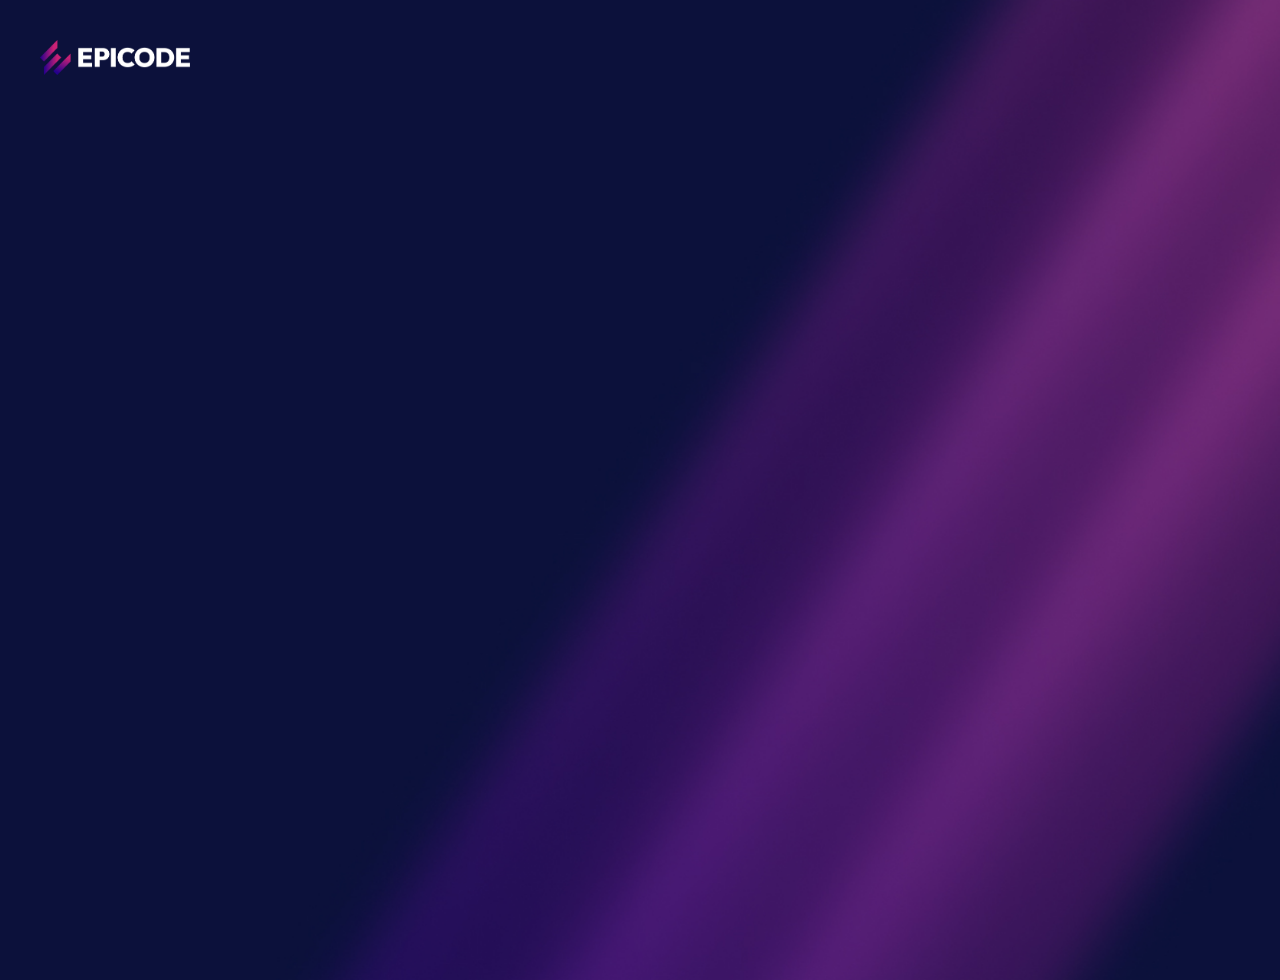
<file: bench-epic/Feedback-Page/index.feedback.html>
<!DOCTYPE html>
<html lang="it">

<head>
    <meta charset="UTF-8">
    <meta name="viewport" content="width=device-width, initial-scale=1.0">
    <link rel="stylesheet" href="css/reset.css">
    <link rel="stylesheet" href="css/style-feedback.css">
    <title>Document</title>
</head>

<body>

    <div id="containerBenchmark">
        <div class="logoBenchmark">
            <img src="../assets/img/epicode_logo.png" alt="logo">
        </div>
        
     <template id="template-feedbackpage">
        <div id="text-align-center">
            <div class="pBigger">
                <p class=" bold">Tell us how it's going</p>
            </div>
            <div class="margin-first-paragraf">
                <p>From 0 to 10, how likely are you to recommend EPICODE to a firend or a colleague?</p>
            </div>
            <div id="stars">
                <svg width="47" height="46" viewBox="0 0 47 46" fill="none" xmlns="http://www.w3.org/2000/svg">
                    <path
                        d="M22.2044 1.55551C22.6143 0.569963 24.0104 0.569964 24.4203 1.55552L29.9874 14.9402C30.1602 15.3557 30.5509 15.6396 30.9994 15.6756L45.4494 16.834C46.5134 16.9193 46.9448 18.2471 46.1341 18.9415L35.1248 28.3722C34.7831 28.6649 34.6338 29.1242 34.7382 29.5619L38.1018 43.6626C38.3494 44.7009 37.2199 45.5215 36.309 44.9651L23.9379 37.4089C23.5538 37.1743 23.0709 37.1743 22.6868 37.4089L10.3157 44.9651C9.40478 45.5215 8.27528 44.7009 8.52295 43.6626L11.8865 29.5619C11.9909 29.1242 11.8416 28.6649 11.4999 28.3722L0.490575 18.9415C-0.320069 18.2471 0.111362 16.9193 1.17535 16.834L15.6253 15.6756C16.0738 15.6396 16.4645 15.3557 16.6374 14.9402L22.2044 1.55551Z"
                        />
                </svg>
                <svg width="47" height="46" viewBox="0 0 47 46" fill="none" xmlns="http://www.w3.org/2000/svg">
                    <path
                        d="M22.2044 1.55551C22.6143 0.569963 24.0104 0.569964 24.4203 1.55552L29.9874 14.9402C30.1602 15.3557 30.5509 15.6396 30.9994 15.6756L45.4494 16.834C46.5134 16.9193 46.9448 18.2471 46.1341 18.9415L35.1248 28.3722C34.7831 28.6649 34.6338 29.1242 34.7382 29.5619L38.1018 43.6626C38.3494 44.7009 37.2199 45.5215 36.309 44.9651L23.9379 37.4089C23.5538 37.1743 23.0709 37.1743 22.6868 37.4089L10.3157 44.9651C9.40478 45.5215 8.27528 44.7009 8.52295 43.6626L11.8865 29.5619C11.9909 29.1242 11.8416 28.6649 11.4999 28.3722L0.490575 18.9415C-0.320069 18.2471 0.111362 16.9193 1.17535 16.834L15.6253 15.6756C16.0738 15.6396 16.4645 15.3557 16.6374 14.9402L22.2044 1.55551Z"
                        />
                </svg>
                <svg width="47" height="46" viewBox="0 0 47 46" fill="none" xmlns="http://www.w3.org/2000/svg">
                    <path
                        d="M22.2044 1.55551C22.6143 0.569963 24.0104 0.569964 24.4203 1.55552L29.9874 14.9402C30.1602 15.3557 30.5509 15.6396 30.9994 15.6756L45.4494 16.834C46.5134 16.9193 46.9448 18.2471 46.1341 18.9415L35.1248 28.3722C34.7831 28.6649 34.6338 29.1242 34.7382 29.5619L38.1018 43.6626C38.3494 44.7009 37.2199 45.5215 36.309 44.9651L23.9379 37.4089C23.5538 37.1743 23.0709 37.1743 22.6868 37.4089L10.3157 44.9651C9.40478 45.5215 8.27528 44.7009 8.52295 43.6626L11.8865 29.5619C11.9909 29.1242 11.8416 28.6649 11.4999 28.3722L0.490575 18.9415C-0.320069 18.2471 0.111362 16.9193 1.17535 16.834L15.6253 15.6756C16.0738 15.6396 16.4645 15.3557 16.6374 14.9402L22.2044 1.55551Z"
                         />
                </svg>
                <svg width="47" height="46" viewBox="0 0 47 46" fill="none" xmlns="http://www.w3.org/2000/svg">
                    <path
                        d="M22.2044 1.55551C22.6143 0.569963 24.0104 0.569964 24.4203 1.55552L29.9874 14.9402C30.1602 15.3557 30.5509 15.6396 30.9994 15.6756L45.4494 16.834C46.5134 16.9193 46.9448 18.2471 46.1341 18.9415L35.1248 28.3722C34.7831 28.6649 34.6338 29.1242 34.7382 29.5619L38.1018 43.6626C38.3494 44.7009 37.2199 45.5215 36.309 44.9651L23.9379 37.4089C23.5538 37.1743 23.0709 37.1743 22.6868 37.4089L10.3157 44.9651C9.40478 45.5215 8.27528 44.7009 8.52295 43.6626L11.8865 29.5619C11.9909 29.1242 11.8416 28.6649 11.4999 28.3722L0.490575 18.9415C-0.320069 18.2471 0.111362 16.9193 1.17535 16.834L15.6253 15.6756C16.0738 15.6396 16.4645 15.3557 16.6374 14.9402L22.2044 1.55551Z"
                        />
                </svg>
                <svg width="47" height="46" viewBox="0 0 47 46" fill="none" xmlns="http://www.w3.org/2000/svg">
                    <path
                        d="M22.2044 1.55551C22.6143 0.569963 24.0104 0.569964 24.4203 1.55552L29.9874 14.9402C30.1602 15.3557 30.5509 15.6396 30.9994 15.6756L45.4494 16.834C46.5134 16.9193 46.9448 18.2471 46.1341 18.9415L35.1248 28.3722C34.7831 28.6649 34.6338 29.1242 34.7382 29.5619L38.1018 43.6626C38.3494 44.7009 37.2199 45.5215 36.309 44.9651L23.9379 37.4089C23.5538 37.1743 23.0709 37.1743 22.6868 37.4089L10.3157 44.9651C9.40478 45.5215 8.27528 44.7009 8.52295 43.6626L11.8865 29.5619C11.9909 29.1242 11.8416 28.6649 11.4999 28.3722L0.490575 18.9415C-0.320069 18.2471 0.111362 16.9193 1.17535 16.834L15.6253 15.6756C16.0738 15.6396 16.4645 15.3557 16.6374 14.9402L22.2044 1.55551Z"
                       />
                </svg>
                <svg width="47" height="46" viewBox="0 0 47 46" fill="none" xmlns="http://www.w3.org/2000/svg">
                    <path
                        d="M22.2044 1.55551C22.6143 0.569963 24.0104 0.569964 24.4203 1.55552L29.9874 14.9402C30.1602 15.3557 30.5509 15.6396 30.9994 15.6756L45.4494 16.834C46.5134 16.9193 46.9448 18.2471 46.1341 18.9415L35.1248 28.3722C34.7831 28.6649 34.6338 29.1242 34.7382 29.5619L38.1018 43.6626C38.3494 44.7009 37.2199 45.5215 36.309 44.9651L23.9379 37.4089C23.5538 37.1743 23.0709 37.1743 22.6868 37.4089L10.3157 44.9651C9.40478 45.5215 8.27528 44.7009 8.52295 43.6626L11.8865 29.5619C11.9909 29.1242 11.8416 28.6649 11.4999 28.3722L0.490575 18.9415C-0.320069 18.2471 0.111362 16.9193 1.17535 16.834L15.6253 15.6756C16.0738 15.6396 16.4645 15.3557 16.6374 14.9402L22.2044 1.55551Z"
                         />
                </svg>
                <svg width="47" height="46" viewBox="0 0 47 46" fill="none" xmlns="http://www.w3.org/2000/svg">
                    <path
                        d="M22.2044 1.55551C22.6143 0.569963 24.0104 0.569964 24.4203 1.55552L29.9874 14.9402C30.1602 15.3557 30.5509 15.6396 30.9994 15.6756L45.4494 16.834C46.5134 16.9193 46.9448 18.2471 46.1341 18.9415L35.1248 28.3722C34.7831 28.6649 34.6338 29.1242 34.7382 29.5619L38.1018 43.6626C38.3494 44.7009 37.2199 45.5215 36.309 44.9651L23.9379 37.4089C23.5538 37.1743 23.0709 37.1743 22.6868 37.4089L10.3157 44.9651C9.40478 45.5215 8.27528 44.7009 8.52295 43.6626L11.8865 29.5619C11.9909 29.1242 11.8416 28.6649 11.4999 28.3722L0.490575 18.9415C-0.320069 18.2471 0.111362 16.9193 1.17535 16.834L15.6253 15.6756C16.0738 15.6396 16.4645 15.3557 16.6374 14.9402L22.2044 1.55551Z"
                       />
                </svg>
                <svg width="47" height="46" viewBox="0 0 47 46" fill="none" xmlns="http://www.w3.org/2000/svg">
                    <path
                        d="M22.2044 1.55551C22.6143 0.569963 24.0104 0.569964 24.4203 1.55552L29.9874 14.9402C30.1602 15.3557 30.5509 15.6396 30.9994 15.6756L45.4494 16.834C46.5134 16.9193 46.9448 18.2471 46.1341 18.9415L35.1248 28.3722C34.7831 28.6649 34.6338 29.1242 34.7382 29.5619L38.1018 43.6626C38.3494 44.7009 37.2199 45.5215 36.309 44.9651L23.9379 37.4089C23.5538 37.1743 23.0709 37.1743 22.6868 37.4089L10.3157 44.9651C9.40478 45.5215 8.27528 44.7009 8.52295 43.6626L11.8865 29.5619C11.9909 29.1242 11.8416 28.6649 11.4999 28.3722L0.490575 18.9415C-0.320069 18.2471 0.111362 16.9193 1.17535 16.834L15.6253 15.6756C16.0738 15.6396 16.4645 15.3557 16.6374 14.9402L22.2044 1.55551Z"
                       />
                </svg>
                <svg width="47" height="46" viewBox="0 0 47 46" fill="none" xmlns="http://www.w3.org/2000/svg">
                    <path
                        d="M22.2044 1.55551C22.6143 0.569963 24.0104 0.569964 24.4203 1.55552L29.9874 14.9402C30.1602 15.3557 30.5509 15.6396 30.9994 15.6756L45.4494 16.834C46.5134 16.9193 46.9448 18.2471 46.1341 18.9415L35.1248 28.3722C34.7831 28.6649 34.6338 29.1242 34.7382 29.5619L38.1018 43.6626C38.3494 44.7009 37.2199 45.5215 36.309 44.9651L23.9379 37.4089C23.5538 37.1743 23.0709 37.1743 22.6868 37.4089L10.3157 44.9651C9.40478 45.5215 8.27528 44.7009 8.52295 43.6626L11.8865 29.5619C11.9909 29.1242 11.8416 28.6649 11.4999 28.3722L0.490575 18.9415C-0.320069 18.2471 0.111362 16.9193 1.17535 16.834L15.6253 15.6756C16.0738 15.6396 16.4645 15.3557 16.6374 14.9402L22.2044 1.55551Z"
                        />
                </svg>
                <svg width="47" height="46" viewBox="0 0 47 46" fill="none" xmlns="http://www.w3.org/2000/svg">
                    <path
                        d="M22.2044 1.55551C22.6143 0.569963 24.0104 0.569964 24.4203 1.55552L29.9874 14.9402C30.1602 15.3557 30.5509 15.6396 30.9994 15.6756L45.4494 16.834C46.5134 16.9193 46.9448 18.2471 46.1341 18.9415L35.1248 28.3722C34.7831 28.6649 34.6338 29.1242 34.7382 29.5619L38.1018 43.6626C38.3494 44.7009 37.2199 45.5215 36.309 44.9651L23.9379 37.4089C23.5538 37.1743 23.0709 37.1743 22.6868 37.4089L10.3157 44.9651C9.40478 45.5215 8.27528 44.7009 8.52295 43.6626L11.8865 29.5619C11.9909 29.1242 11.8416 28.6649 11.4999 28.3722L0.490575 18.9415C-0.320069 18.2471 0.111362 16.9193 1.17535 16.834L15.6253 15.6756C16.0738 15.6396 16.4645 15.3557 16.6374 14.9402L22.2044 1.55551Z"
                         />
                </svg>
            </div>
            <div class="margin-second-paragraf">
                <p>Leave us an open feedback about your experience so far</p>
            </div>
            <form>
                <div>
                    <input type="text" placeholder="Write your comment here" id="input-feedback">
                </div>
                <a href="https://epicode.com/it/">
                    <input type="button" value="MORE INFO" id="btnWelcomePage" class="btnLight">
                </a>
            </form>
        </div>
    </template>
    <div id="wrap">
        <div id="clone-feedbackpage"></div>
    </div>
</div>
<script src="Js/script-feedback.js"></script>
</body>

</html>
</file>
<file: bench-epic/Feedback-Page/css/style-feedback.css>
@import url('https://fonts.googleapis.com/css2?family=Inter:wght@400;700&family=Outfit:wght@400;700&display=swap');

#containerBenchmark{
    background-image: url(../../assets/img/bg.jpg);
    background-position: center;
    background-size: cover;
    color: white;
    font-size: 16px;
    font-family: 'Inter', sans-serif;
    padding: 40px;
    height: 100vh;
    width: 100%;
}

.logoBenchmark img{
    width: 150px;
}

#text-align-center{
    text-align: center;
}

.pBigger{
    font-size: 60px;
    font-family: 'Outfit', sans-serif;
    margin: 80px 0 40px 0;
    line-height: 0.7;
}

.bold{
    font-weight: bold;
}

.margin-first-paragraf{
    margin-top: 20px 0;
    margin-bottom: 20px;
}

.margin-second-paragraf{
    margin-top: 80px;
}

.btnLight{
    background-color: #00FFFF;
    box-shadow: 0px 0px 17px 6px rgba(0,255,255,0.46);
    border: none;
    padding: 10px 30px;
    font-weight: bold;
}

.btnLight:hover{
    cursor: pointer;
}

#stars{
margin-top: 30px;
}

svg{
    margin: 0 5px;
}

#input-feedback{  
    background: transparent;
    margin-top: 30px;
    margin-bottom: 40px;    
    padding-left: 20px;
    border: none;
    border-bottom:2px solid #D20094;
    color: white;
    width: 450px;
}
#input-feedback:focus{
    outline: none;
}

path{
fill: #0B113B;
}

.pathAcceso{
fill: #00FFFF;
}
</file>
